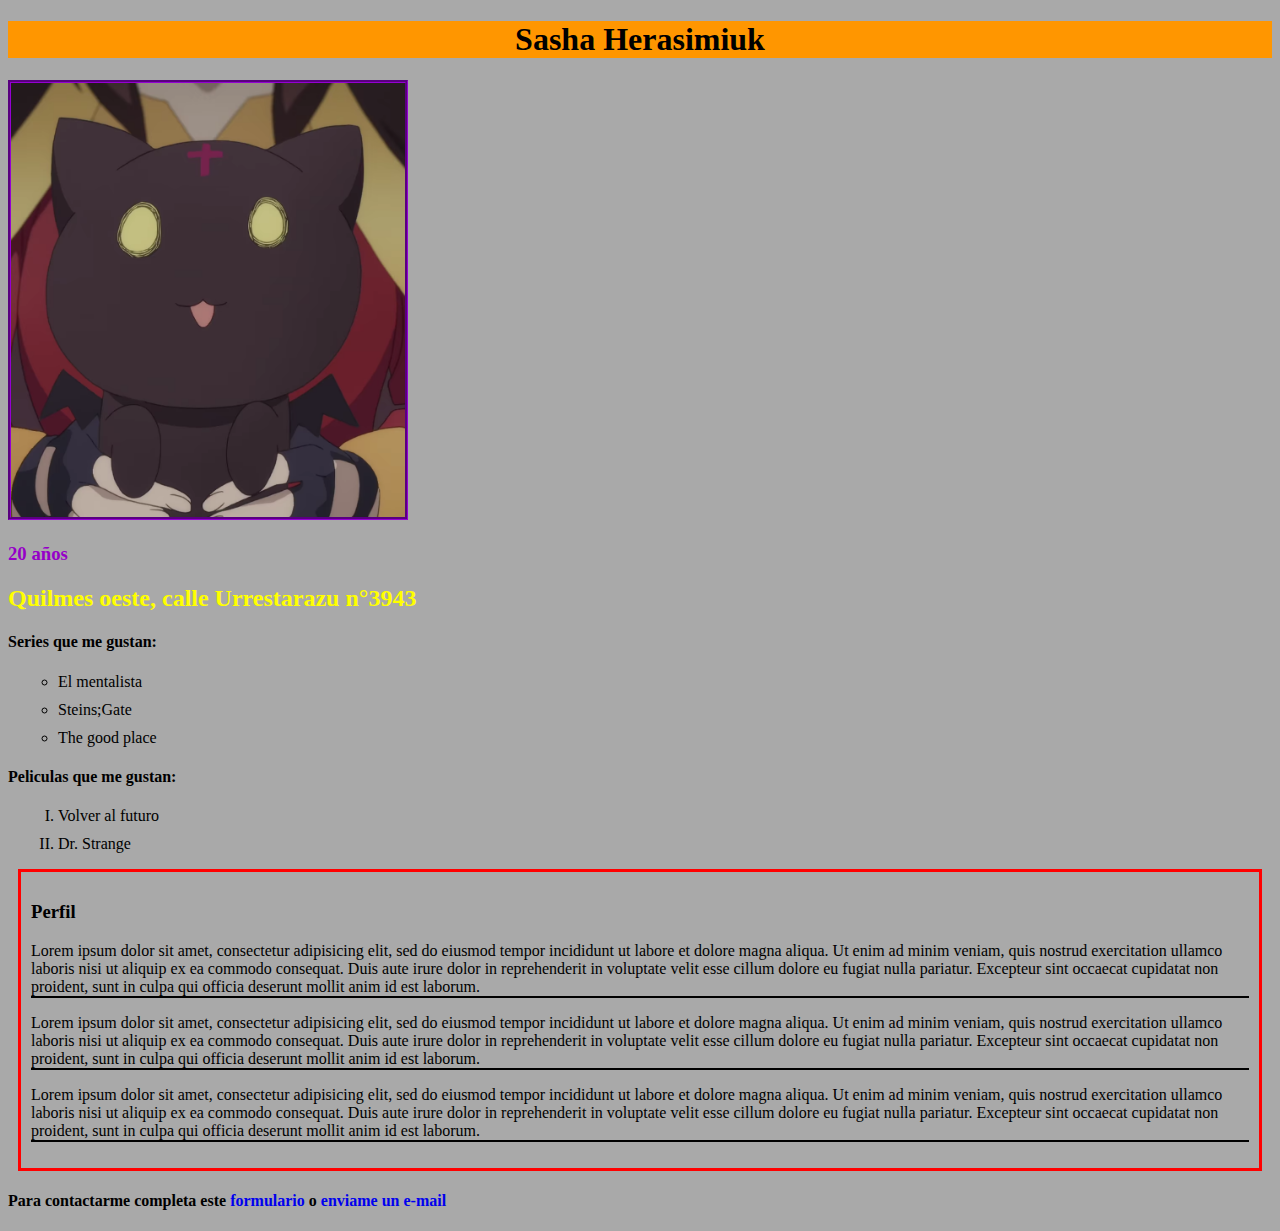
<file: index.html>
<!DOCTYPE html>
<html>
<head>
	<meta charset="utf-8">
	<title>CV</title>
	<link rel="stylesheet" type="text/css" href="cvCss.css">
</head>
<body>
	<header><h1>Sasha Herasimiuk</h1></header>
	<nav><img src="I.png" alt="Este no es Sasha Herasimiuk" title="Este no es Sasha Herasimiuk" id="cat"></nav>
	<main>
		<h3 id="age">20 años</h3>
		<h2 id="direccion">Quilmes oeste, calle Urrestarazu n°3943</h2>
		<h4>Series que me gustan:</h4>
		<ul>
			<li>El mentalista</li>
			<li>Steins;Gate</li>
			<li>The good place</li>
		</ul>
		<h4>Peliculas que me gustan:</h4>
		<ol>
			<li>Volver al futuro</li>
			<li>Dr. Strange</li>
		</ol>
	</main>
	<aside>
		<h3>Perfil</h3>
		<p>
			Lorem ipsum dolor sit amet, consectetur adipisicing elit, sed do eiusmod
			tempor incididunt ut labore et dolore magna aliqua. Ut enim ad minim veniam,
			quis nostrud exercitation ullamco laboris nisi ut aliquip ex ea commodo
			consequat. Duis aute irure dolor in reprehenderit in voluptate velit esse
			cillum dolore eu fugiat nulla pariatur. Excepteur sint occaecat cupidatat non
			proident, sunt in culpa qui officia deserunt mollit anim id est laborum.
		</p>
		<p>
			Lorem ipsum dolor sit amet, consectetur adipisicing elit, sed do eiusmod
			tempor incididunt ut labore et dolore magna aliqua. Ut enim ad minim veniam,
			quis nostrud exercitation ullamco laboris nisi ut aliquip ex ea commodo
			consequat. Duis aute irure dolor in reprehenderit in voluptate velit esse
			cillum dolore eu fugiat nulla pariatur. Excepteur sint occaecat cupidatat non
			proident, sunt in culpa qui officia deserunt mollit anim id est laborum.
		</p>
		<p>
			Lorem ipsum dolor sit amet, consectetur adipisicing elit, sed do eiusmod
			tempor incididunt ut labore et dolore magna aliqua. Ut enim ad minim veniam,
			quis nostrud exercitation ullamco laboris nisi ut aliquip ex ea commodo
			consequat. Duis aute irure dolor in reprehenderit in voluptate velit esse
			cillum dolore eu fugiat nulla pariatur. Excepteur sint occaecat cupidatat non
			proident, sunt in culpa qui officia deserunt mollit anim id est laborum.
		</p>
	</aside>
	<footer>
		<h4>Para contactarme completa este <a href="formulario.html">formulario</a> o <a href="mailto:sashaherasimiuk@gmail.com">enviame un e-mail</a></h4>
	</footer>

</body>
</html>
</file>
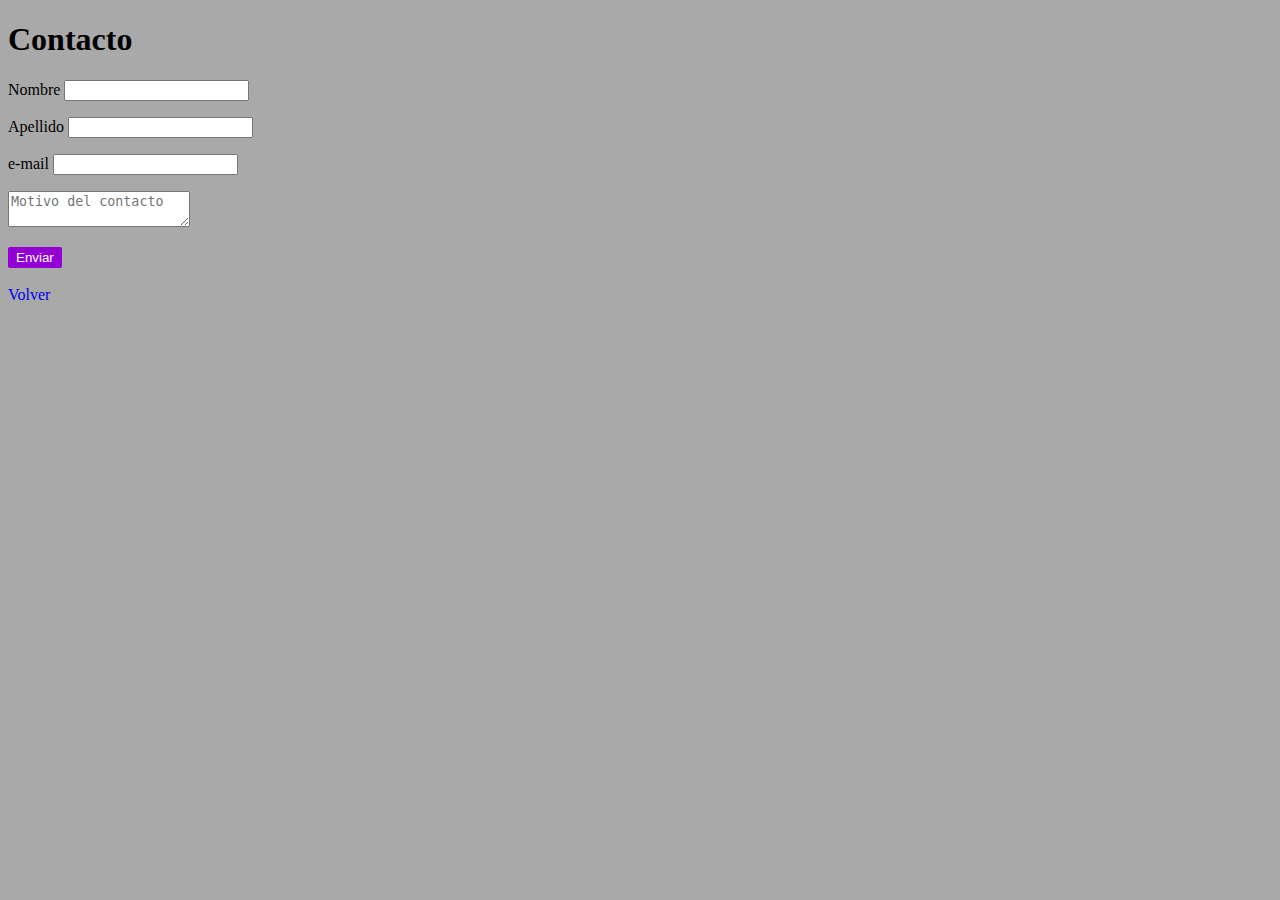
<file: formulario.html>
<!DOCTYPE html>
<html>
<head>
	<meta charset="utf-8">
	<link rel="stylesheet" type="text/css" href="formCss.css">
	<title>Formulario de contacto</title>
</head>
<body>
	<header><h1>Contacto</h1></header>
	<form action="cv.html" method="POST">
		<p>
			<label for="nombre">Nombre</label>
			<input type="text" name="nombre" class="text">
		</p>
		<p>
			<label for="apellido">Apellido</label>
			<input type="text" name="apellido" class="text">
		</p>
		<p>
			<label for="email">e-mail</label>
			<input type="email" name="email" required="" class="text">
		</p>
		<p>
			
			<textarea placeholder="Motivo del contacto" class="text"></textarea>
		</p>
		<button type="submit">Enviar</button>
	</form>
	<br>
	<a href="cv.html">Volver</a>
</body>
</html>
</file>
<file: cvCss.css>
body	{
	background-color: darkgray;
}
header {
	background-color: rgb(255,150,0);
	text-align: center;
}

#cat {
	width: 400px;
	transition: 0.3s;
	border:3px groove darkviolet;
	box-sizing: border-box;
}

#cat:active {
	width :500px;
}

#age {
	color: rgb(150,0,200);
}
#direccion {
	color: rgb(255,255,0);
}
aside {
	border: 3px solid red;
	padding: 10px;
	margin: 10px
}
aside p {
	border-bottom: 2px solid black;
}

ul	{
	list-style-type: circle;
}
ul li {
	margin:10px;
}

ol {
	list-style-type: upper-roman;
}
ol li {
	margin: 10px;
}

a{
	text-decoration: none;
}
</file>
<file: formCss.css>
body {
	background-color: darkgray;
}

a {
	text-decoration: none;
}
.text:focus {
	outline:2px groove darkviolet;
}

button	{
	color:white;
	background: darkviolet;
	border:none;
	border-radius: 2px;
	border:2px solid transparent;
	
}
button:active {
	border:2px groove orange;
}
</file>
